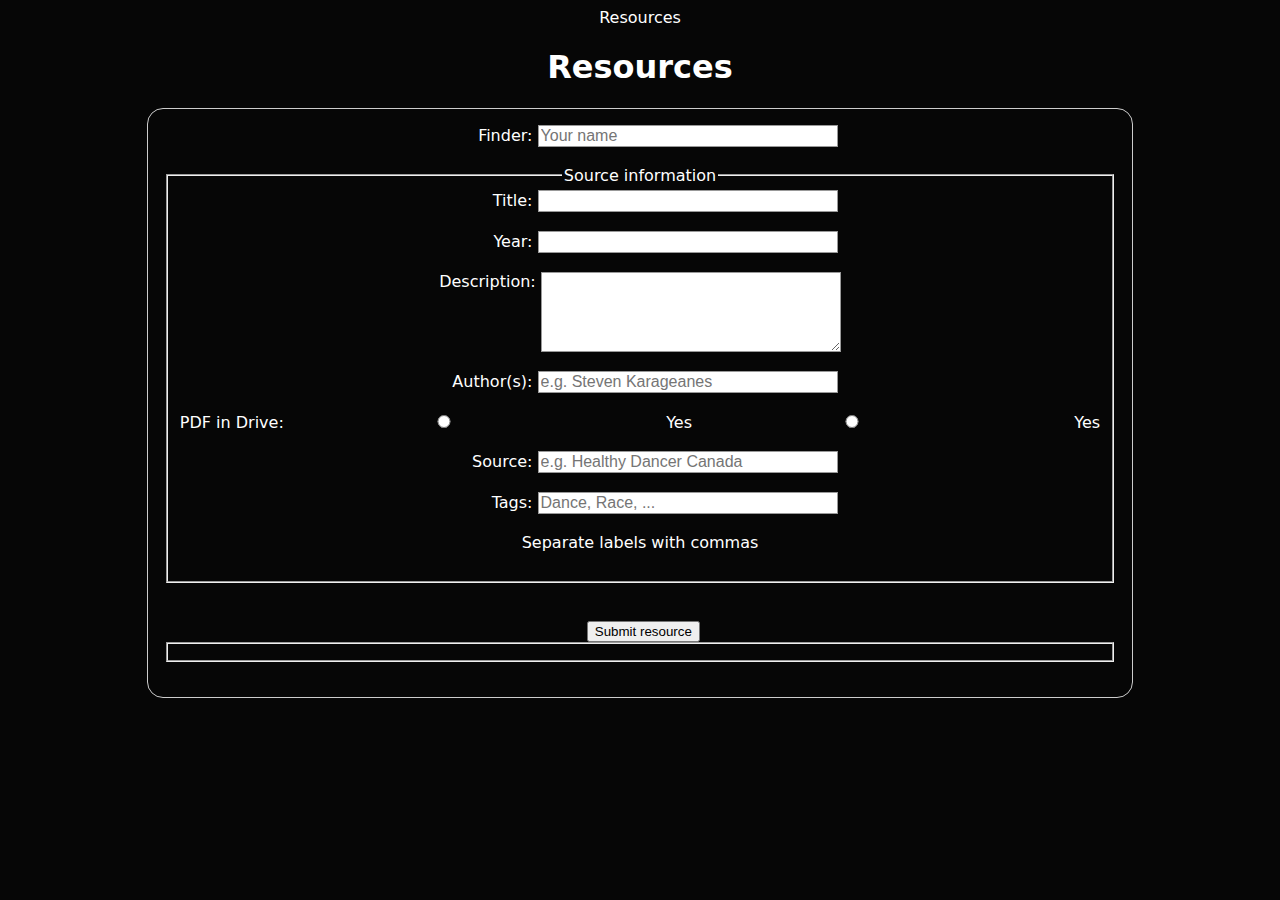
<file: hub-source-form.html>
<!DOCTYPE html>

<html lang="en-US">
<head>
<meta charset="UTF-8"
<title>Resources</title>
<link rel="stylesheet" href="hub-source-style.css">
</head>

<body>
<h1>Resources</h1>

<form action="/my-handling-form-page" method="post">
  <label> Finder: </label>
  <input placeholder="Your name">
  <br>
  <br>
  <fieldset>
    <legend> Source information</legend>
  <label required> Title: </label>
  <input>
  <br>
  <br>
  <label required> Year: </label>
  <input>
  <br>
  <br>
  <label required> Description:</label>
  <textarea rows="5"> </textarea>
  <br>
  <br>
  <label> Author(s): </label>
  <input placeholder="e.g. Steven Karageanes">
  <br>
  <br>
  <label> PDF in Drive: </label>
    <input id="Yes" type="radio" name="PDFdrive" value="Yes">
    <label for="Yes">Yes</label>
    <input id="No" type="radio" name="PDFdrive" value="No">
    <label for="No">Yes</label>
  <br>
  <br>
  <label> Source: </label>
  <input placeholder="e.g. Healthy Dancer Canada">
   <br>
  <br>
  <label> Tags: </label>
  <input placeholder="Dance, Race, ...">
  <br>
  <br>
  <label> Separate labels with commas</label>
  <br>
  <br>
  </fieldset>
  <br>
  <br>
  <button type="submit"> Submit resource </button>
  <fieldset>
  
  </fieldset>
  
 
<label> 
</form>
</body>

</html>
</file>
<file: hub-source-style.css>
body {
  font-family: system-ui;
  background: #060606;
  color: white;
  text-align: center;
}


form {
  display: inline-block;
  /* Form outline */
  padding: 1em;
  border: 1px solid #ccc;
  border-radius: 1em;
}

ul {
  list-style: none;
  padding: 0;
  margin: 0;
}

form li + li {
  margin-top: 1em;
}

label {
  /* Uniform size & alignment */
  display: inline-block;
  min-width: 90px;
  text-align: right;
}

input,
textarea {
  /* To make sure that all text fields have the same font settings
     By default, textareas have a monospace font */
  font: 1em sans-serif;
  /* Uniform text field size */
  width: 300px;
  box-sizing: border-box;
  /* Match form field borders */
  border: 1px solid #999;
}

input:focus,
textarea:focus {
  /* Additional highlight for focused elements */
  border-color: #000;
}

textarea {
  /* Align multiline text fields with their labels */
  vertical-align: top;
  /* Provide space to type some text */
  height: 5em;
}

.button {
  /* Align buttons with the text fields */
  padding-left: 90px; /* same size as the label elements */
}

button {
  /* This extra margin represent roughly the same space as the space
     between the labels and their text fields */
  margin-left: 0.5em;
}
</file>
